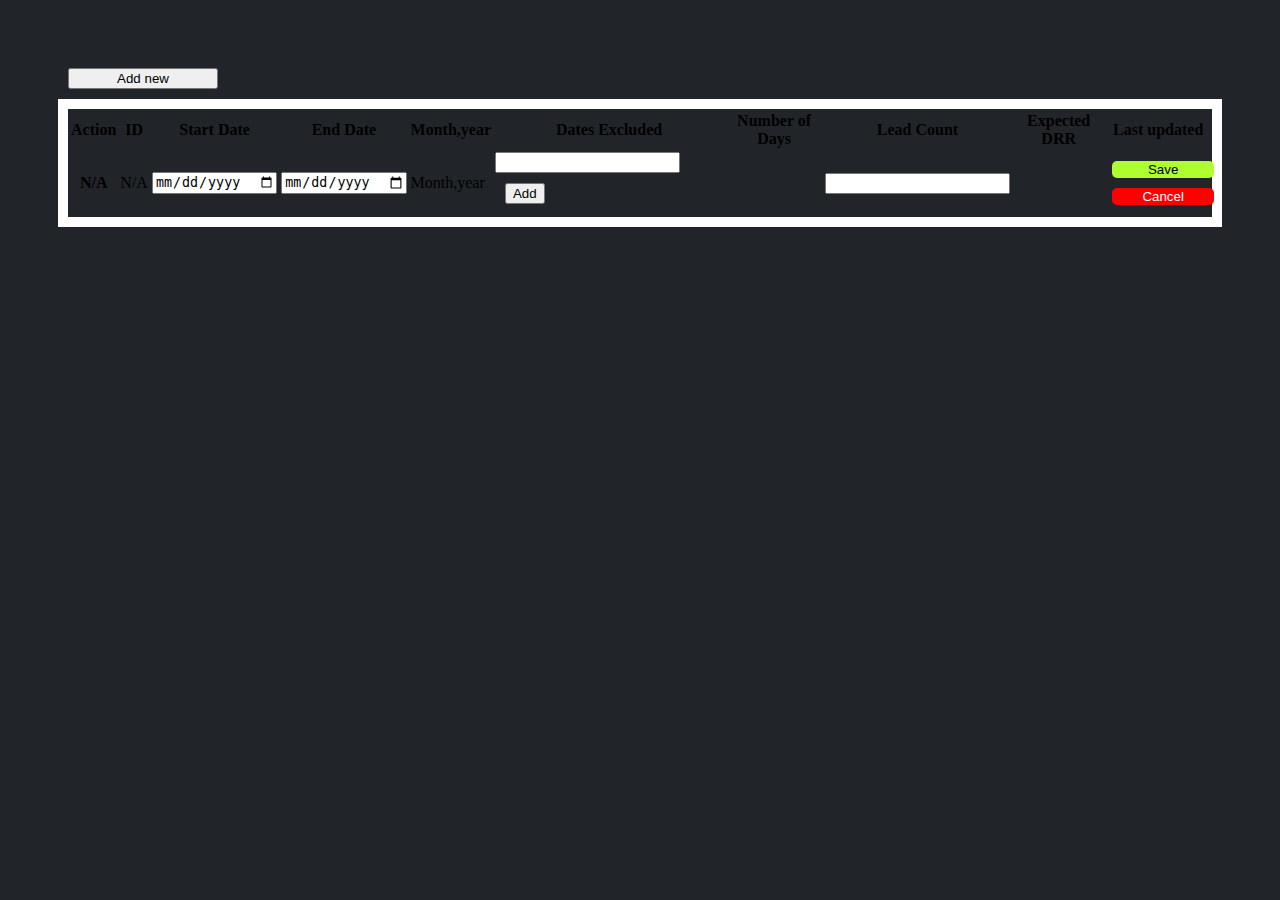
<file: index.html>
<!DOCTYPE html>
<html lang="en">
<head>
    <meta charset="UTF-8">
    <meta name="viewport" content="width=device-width, initial-scale=1.0">
    <link href="https://cdn.jsdelivr.net/npm/bootstrap@5.3.0/dist/css/bootstrap.min.css" rel="stylesheet"
    integrity="sha384-9ndCyUaIbzAi2FUVXJi0CjmCapSmO7SnpJef0486qhLnuZ2cdeRhO02iuK6FUUVM" crossorigin="anonymous">
    <link rel="stylesheet" href="https://cdnjs.cloudflare.com/ajax/libs/font-awesome/4.7.0/css/font-awesome.min.css">
    <link rel="stylesheet" href="./style.css">
    <title>DRR</title>
</head>
<body>
    <button class="btn btn-primary" id="addnewbtn" onclick="showEditableRow()">Add new</button>
    <table class="table table-striped-columns  table-dark table-hover" id="myTable">
        <thead>
          <tr>
            <th scope="col">Action</th>
            <th scope="col">ID</th>
            <th scope="col">Start Date</th>
            <th scope="col">End Date</th>
            <th scope="col">Month,year</th>
            <th scope="col">Dates Excluded</th>
            <th scope="col">Number of Days</th>
            <th scope="col">Lead Count</th>
            <th scope="col">Expected DRR</th>
            <th scope="col">Last updated</th>
          </tr>
        </thead>
        <tbody>
          <tr id="editableRow">       
            <th scope="row">N/A</th>
            <td>N/A</td>
            <td><input type="date" name="startdate" id="startdate"></td>
            <td><input type="date" name="enddate" id="enddate"></td>
            <td>Month,year</td>
                <td>
                  <input type="text" name="excludeddates" id="excludeddates">
                  <button type="button" onclick="addExcludedDate()">Add</button>
                </td>
            <td></td>
            <td><input type="text" name="leadCount" id="leadCount"></td>
            <td></td>
            <td>        <button type="button" id="updatetbtn" onclick="addRow()">Save</button>
              <button type="button" id="cancelbtn" onclick="hideEditableRow()">Cancel</button></td>
          </tr>

        </tbody>
      </table>
    
      <script src="./app.js"></script>
    <script src="https://code.jquery.com/jquery-3.2.1.slim.min.js" integrity="sha384-KJ3o2DKtIkvYIK3UENzmM7KCkRr/rE9/Qpg6aAZGJwFDMVNA/GpGFF93hXpG5KkN" crossorigin="anonymous"></script>
</body>
</html>
</file>
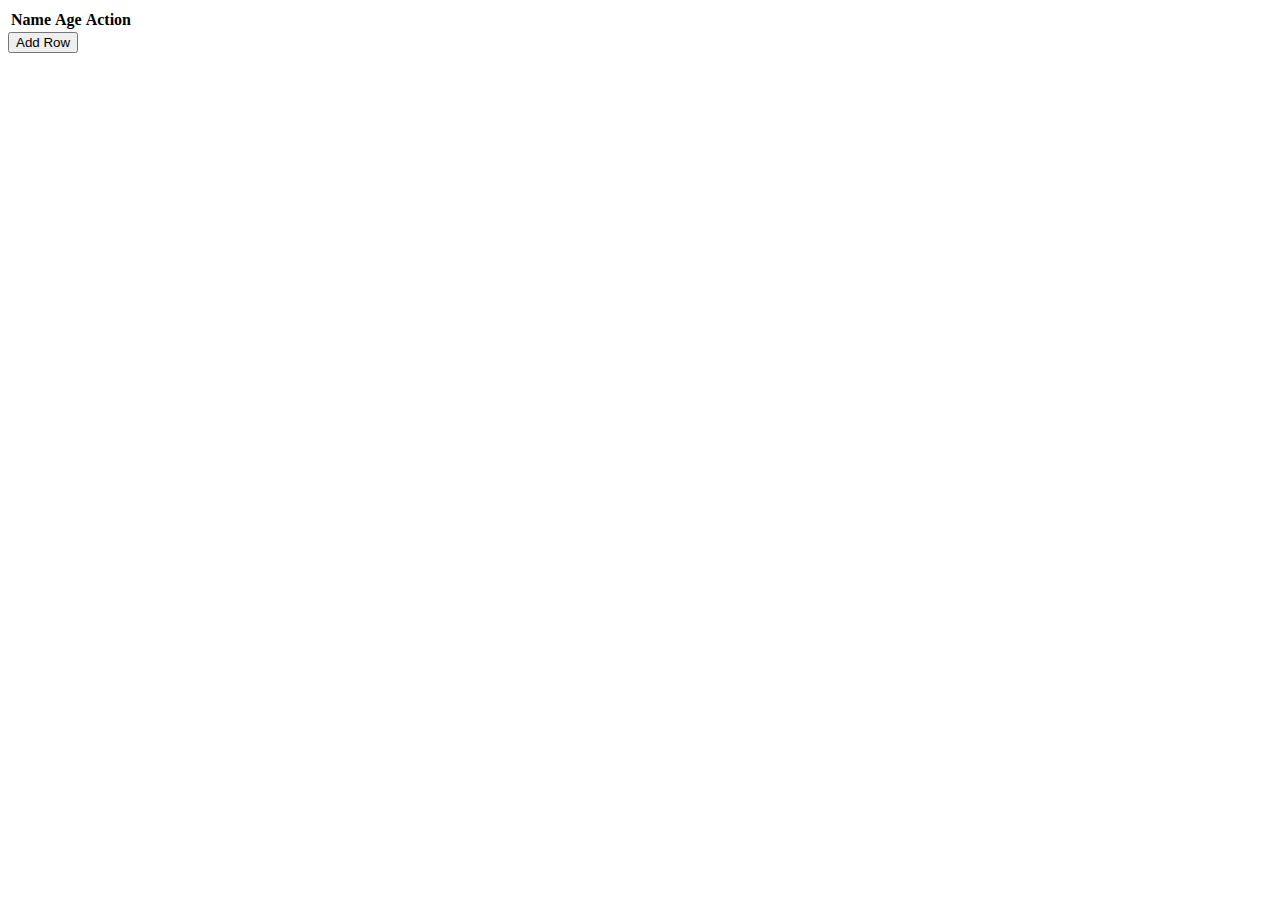
<file: test.html>
<!DOCTYPE html>
<html>
<head>
    <title>Input in Table Row</title>
</head>
<body>
    <table id="myTable">
        <tr>
            <th>Name</th>
            <th>Age</th>
            <th>Action</th>
        </tr>
    </table>

    <button onclick="addRow()">Add Row</button>

    <script>
        function addRow() {
            var table = document.getElementById("myTable");
            var row = table.insertRow(-1); // Insert a new row at the end of the table.

            var cell1 = row.insertCell(0); // Insert cells in the new row.
            var cell2 = row.insertCell(1);
            var cell3 = row.insertCell(2);

            var inputName = document.createElement("input"); // Create an input element for name.
            inputName.type = "text";
            cell1.appendChild(inputName);

            var inputAge = document.createElement("input"); // Create an input element for age.
            inputAge.type = "number";
            cell2.appendChild(inputAge);

            var removeButton = document.createElement("button"); // Create a button to remove the row.
            removeButton.innerHTML = "Remove";
            removeButton.onclick = function () {
                table.deleteRow(row.rowIndex);
            };
            cell3.appendChild(removeButton);
        }
    </script>
</body>
</html>
</file>
<file: style.css>
body{
    background-color: #212529;
    padding: 50px;
    scroll-behavior: smooth;

}
button{
    margin: 10px;          
}

table{
    cursor: pointer;
    border: solid 10px white;
}
@media only screen and (max-width:767px){

    table{
       width: 100%;
        margin: 10px auto;
    }
}
#addnewbtn{
    margin: 10px;
    width: 150px;
}
#updatetbtn{
    margin: 5px;
    width: 100%;
    border: none;
    border-radius: 5px;
    background-color: greenyellow;
    color: black;
}
#cancelbtn{
    margin: 5px;
    width: 100%;
    border: none;
    border-radius: 5px;
    background-color: red;
    color: white;
}
</file>
